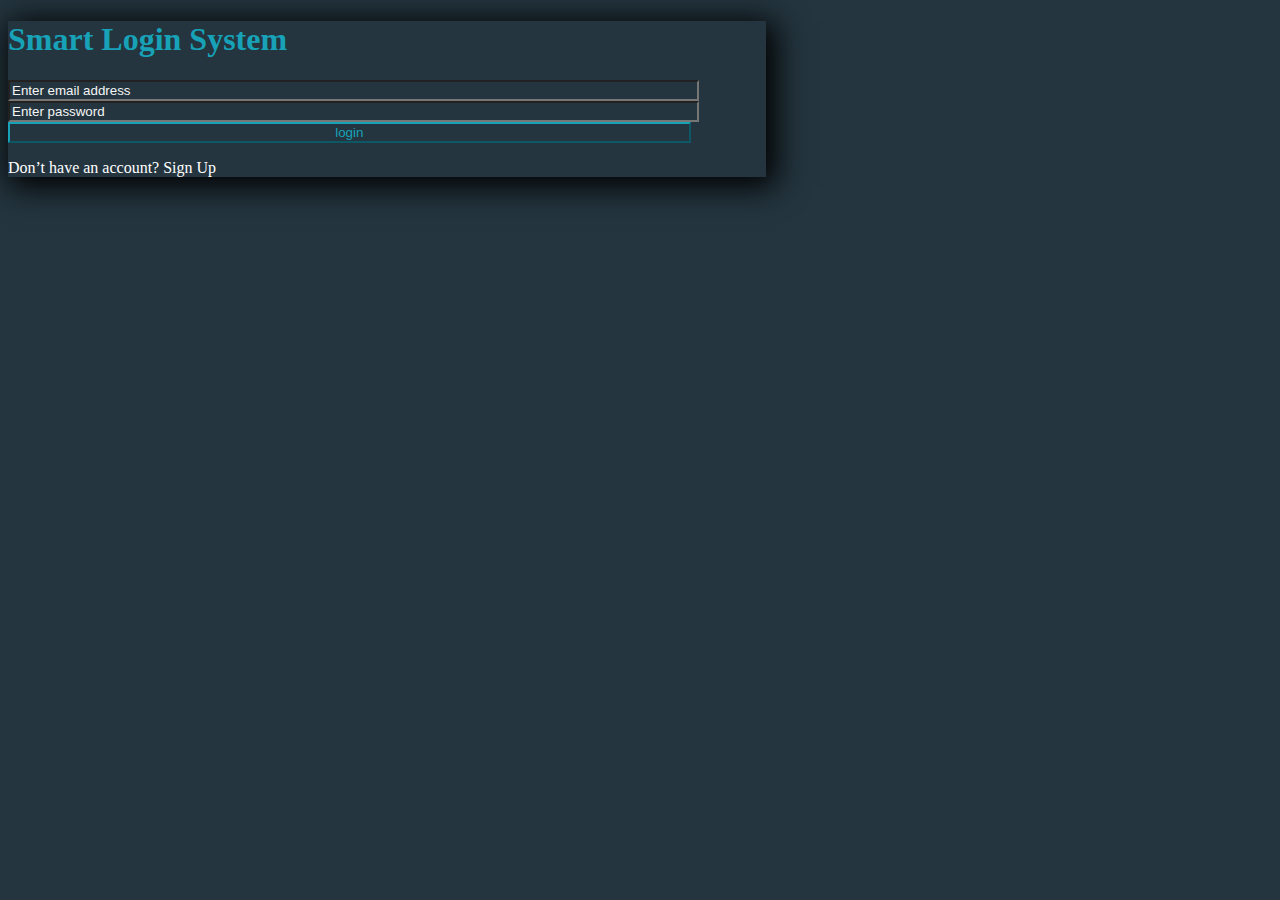
<file: index.html>
<!DOCTYPE html>
<html lang="en">
<head>
    <meta charset="UTF-8">
    <meta http-equiv="X-UA-Compatible" content="IE=edge">
    <meta name="viewport" content="width=device-width, initial-scale=1.0">
    <link href="https://cdn.jsdelivr.net/npm/bootstrap@5.0.2/dist/css/bootstrap.min.css" rel="stylesheet" integrity="sha384-EVSTQN3/azprG1Anm3QDgpJLIm9Nao0Yz1ztcQTwFspd3yD65VohhpuuCOmLASjC" crossorigin="anonymous">   
     <link rel="stylesheet" href="style.css">
    <title>Document</title>
</head>
<body>

    <div class="parent w-70 m-auto text-center mt-5 pb-3 log">
       <h1 class="my-4 pt-4">Smart Login System</h1>

       <input type="text" name="emailIn" placeholder="Enter email address" class="form-control my-2 m-auto">
       <input type="password" name="passIn" placeholder="Enter password" class="form-control my-2 m-auto">
       <input type="button" name="login" value="login" class=" form-control mt-4 m-auto login">
       <p class="pb-4 mt-3">Don’t have an account? <a href="signup.html">Sign Up</a></p>
       

    </div>
 <script src="../js/main.js"></script>   
<script src="https://cdn.jsdelivr.net/npm/bootstrap@5.0.2/dist/js/bootstrap.bundle.min.js" integrity="sha384-MrcW6ZMFYlzcLA8Nl+NtUVF0sA7MsXsP1UyJoMp4YLEuNSfAP+JcXn/tWtIaxVXM" crossorigin="anonymous"></script>     

</body>
</html>
</file>
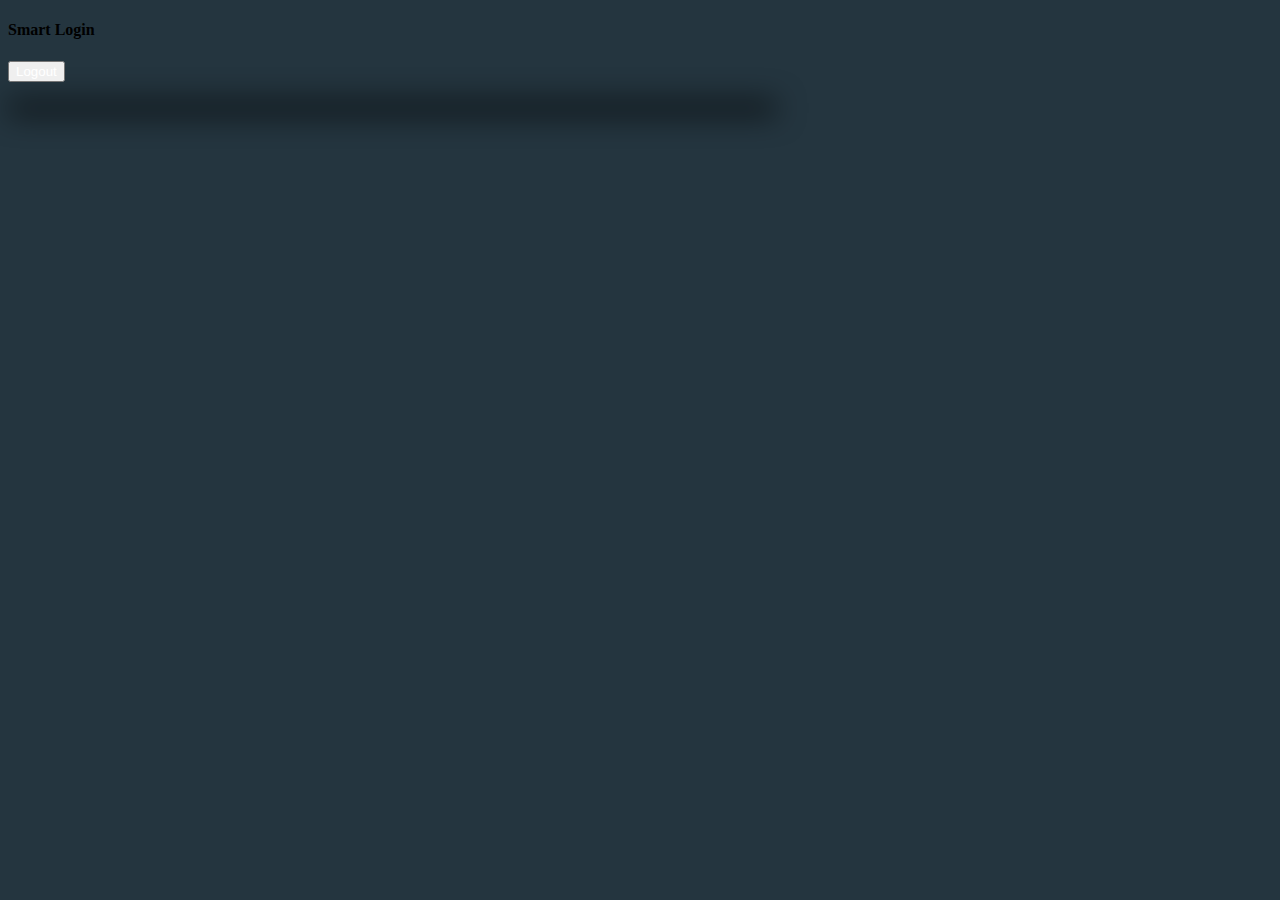
<file: home.html>
<!DOCTYPE html>
<html lang="en">
  <head>
    <meta charset="UTF-8" />
    <meta http-equiv="X-UA-Compatible" content="IE=edge" />
    <meta name="viewport" content="width=device-width, initial-scale=1.0" />
    <link
      href="https://cdn.jsdelivr.net/npm/bootstrap@5.0.2/dist/css/bootstrap.min.css"
      rel="stylesheet"
      integrity="sha384-EVSTQN3/azprG1Anm3QDgpJLIm9Nao0Yz1ztcQTwFspd3yD65VohhpuuCOmLASjC"
      crossorigin="anonymous"
    />
    <link rel="stylesheet" href="style.css" />
    <title>Document</title>
  </head>
  <body>
    <div class="vh-100 home">
      <div class="shadow py-2 mb-5">
        <nav class="d-flex justify-content-between">
          <h4 class="ms-5 ps-5 text-white text-center">Smart Login</h4>
          <button class="btn border border-success me-5">
            <a href="index.html"> Logout</a>
          </button>
        </nav>
      </div>

      <div class="parent text-center mt-5 pb-3 m-auto">
        <h1 class="my-4 pt-4" id="username"></h1>
      </div>
    </div>

    <script src="../js/home.js"></script>
    <script
      src="https://cdn.jsdelivr.net/npm/bootstrap@5.0.2/dist/js/bootstrap.bundle.min.js"
      integrity="sha384-MrcW6ZMFYlzcLA8Nl+NtUVF0sA7MsXsP1UyJoMp4YLEuNSfAP+JcXn/tWtIaxVXM"
      crossorigin="anonymous"
    ></script>
  </body>
</html>
</file>
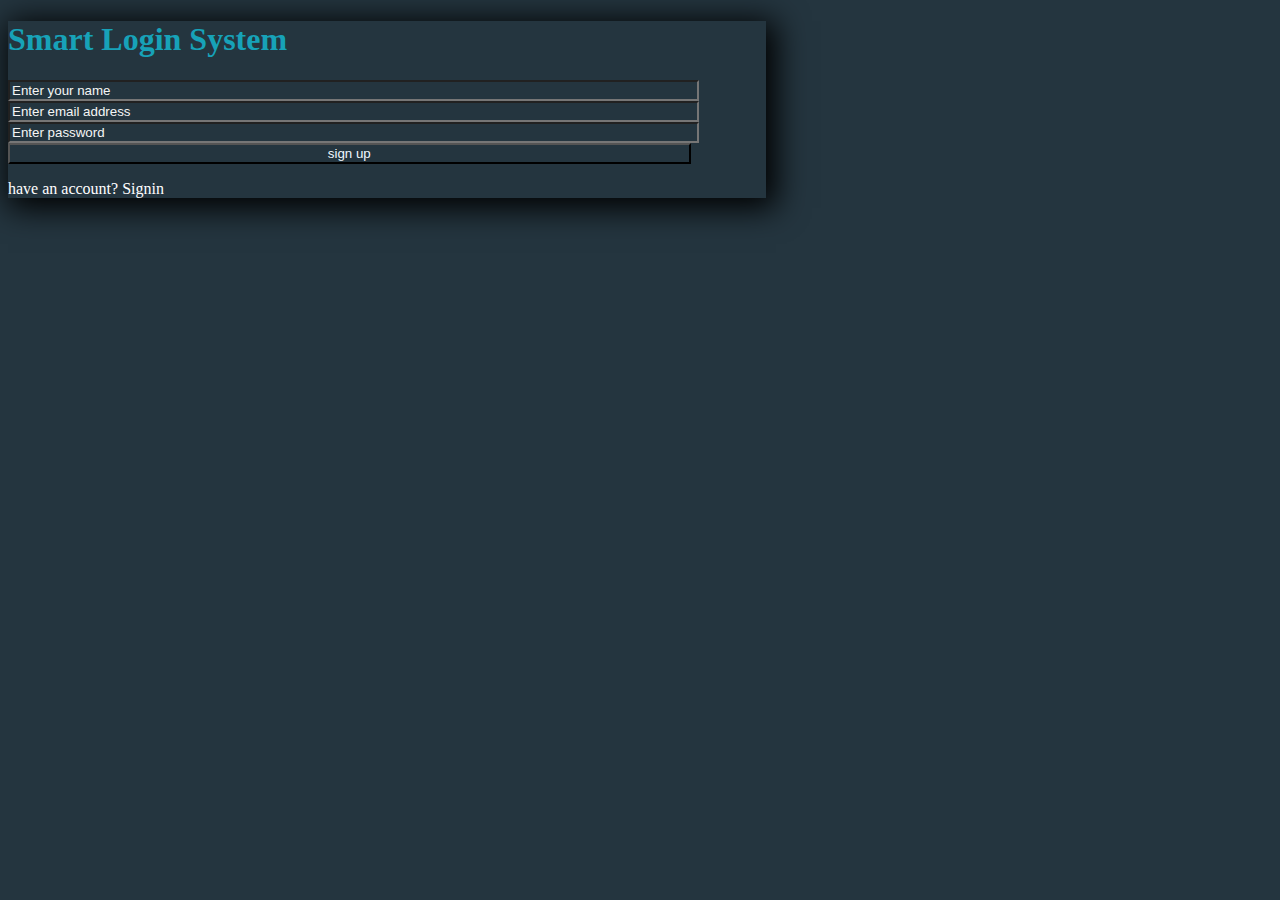
<file: signup.html>
<!DOCTYPE html>
<html lang="en">
<head>

    <link href="https://cdn.jsdelivr.net/npm/bootstrap@5.0.2/dist/css/bootstrap.min.css" rel="stylesheet" integrity="sha384-EVSTQN3/azprG1Anm3QDgpJLIm9Nao0Yz1ztcQTwFspd3yD65VohhpuuCOmLASjC" crossorigin="anonymous">   
     <link rel="stylesheet" href="style.css">
   <title>sign up</title>
</head>
<body>

    <div class="parent w-70 m-auto text-center mt-5 pb-3 signup">
       <h1 class="my-4 pt-4">Smart Login System</h1>

       <input type="text"  name="name" placeholder="Enter your name" class="form-control my-2 m-auto">
       <input type="text"  name="email" placeholder="Enter email address" class="form-control my-2 m-auto">
       <input type="password"  name="pass" placeholder="Enter password" class="form-control my-2 m-auto">
       <input type="button" name="signup" value="sign up" class=" form-control mt-4 m-auto ">
       <p class="pb-4 mt-3"> have an account? <a href="index.html">Signin</a></p>
       

    </div>
    



     <script src="../js/signup.js"></script>
    <script src="https://cdn.jsdelivr.net/npm/bootstrap@5.0.2/dist/js/bootstrap.bundle.min.js" integrity="sha384-MrcW6ZMFYlzcLA8Nl+NtUVF0sA7MsXsP1UyJoMp4YLEuNSfAP+JcXn/tWtIaxVXM" crossorigin="anonymous"></script>     
   
</body>
</html>
</file>
<file: style.css>
body{
    background-color: #24353F;
}
input{
    width: 90% !important;
    background-color: #24353F !important;
    color: aliceblue !important;
    box-shadow: none !important; 

}

input::placeholder{
    color: whitesmoke !important;
}
input:focus{

   border-color:#17A2B8 !important ;
  
}

.parent{
    z-index: 2;
    width: 60%;
    color: #24353F;
    box-shadow: 5px 5px 30px 5px #000000;
    
}
h1{
    color: #17A2B8;
}
.login{
    color: #17A2B8 !important;
    border-color: #17A2B8;
}
p{
    color: white;
}
a{
  text-decoration: none;
  color: white;
  
}
.pts{ 
    position: absolute;
    top: 50%;


}
</file>
